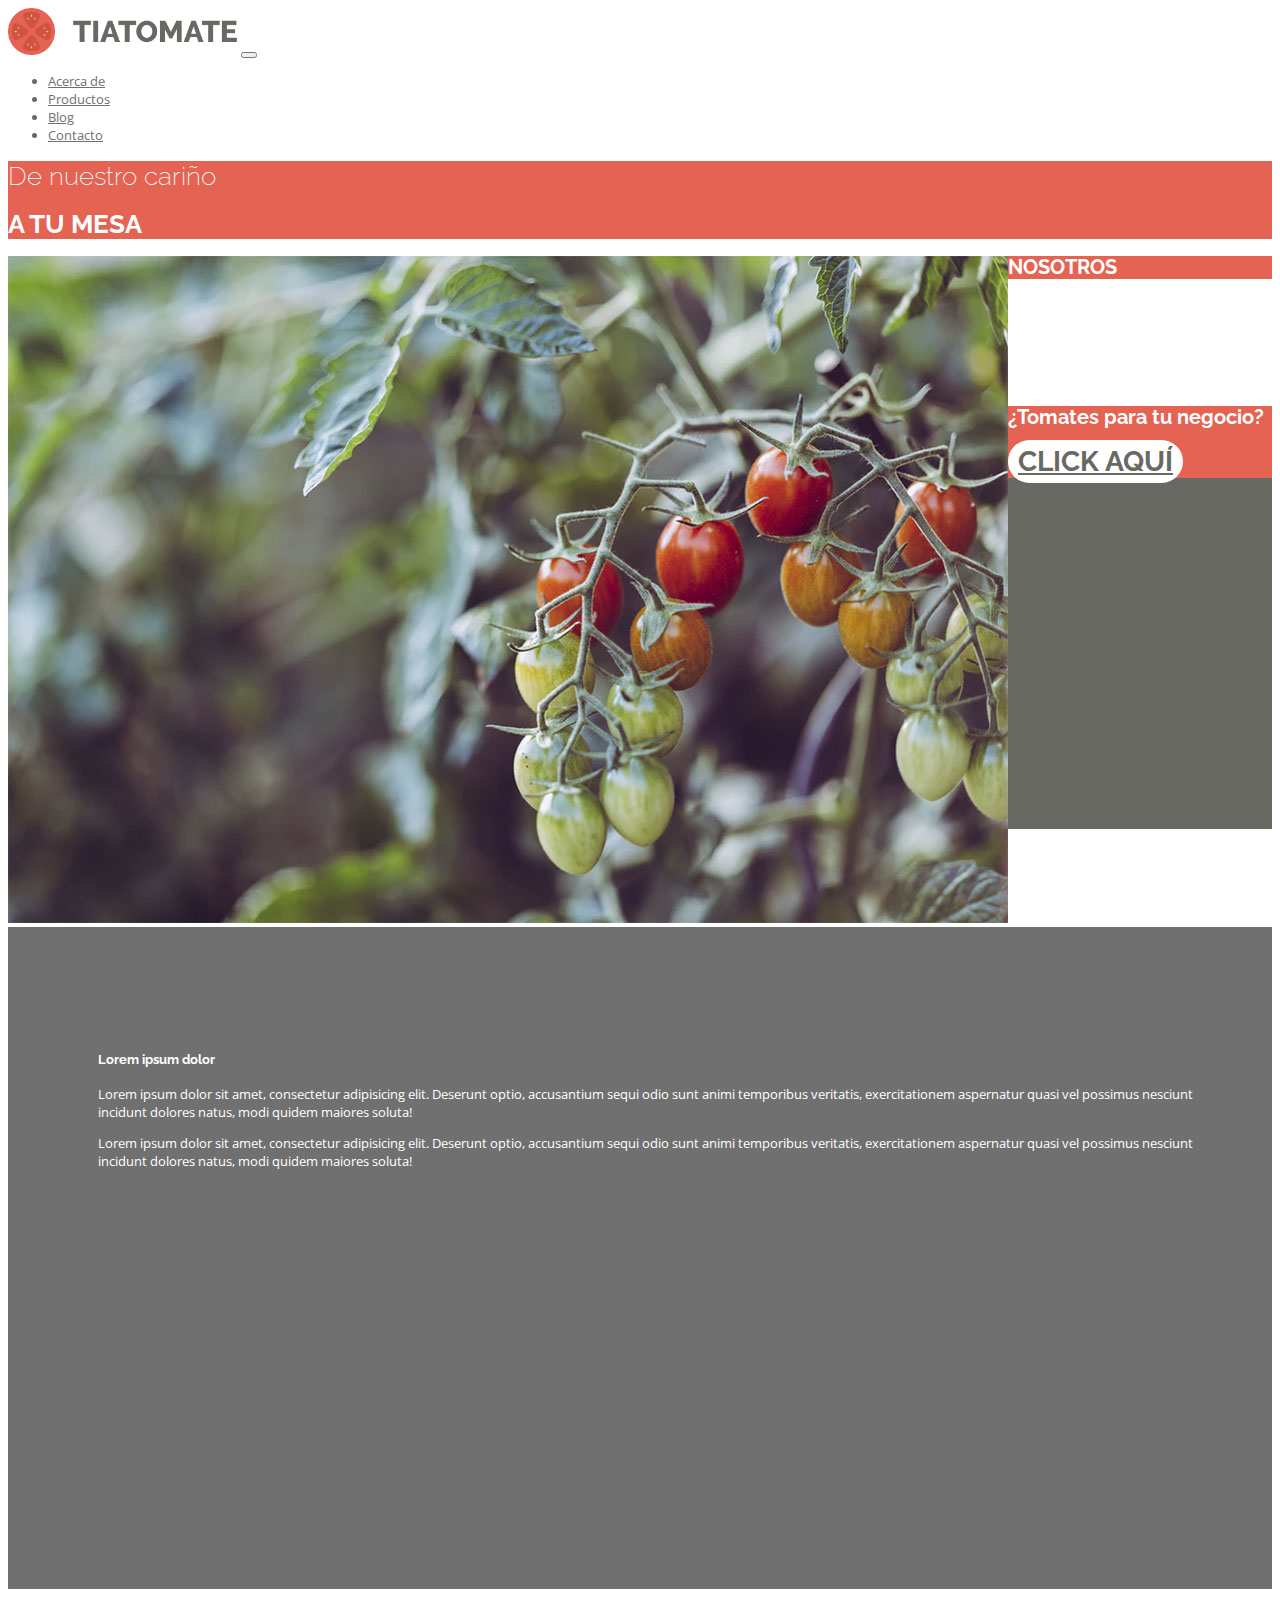
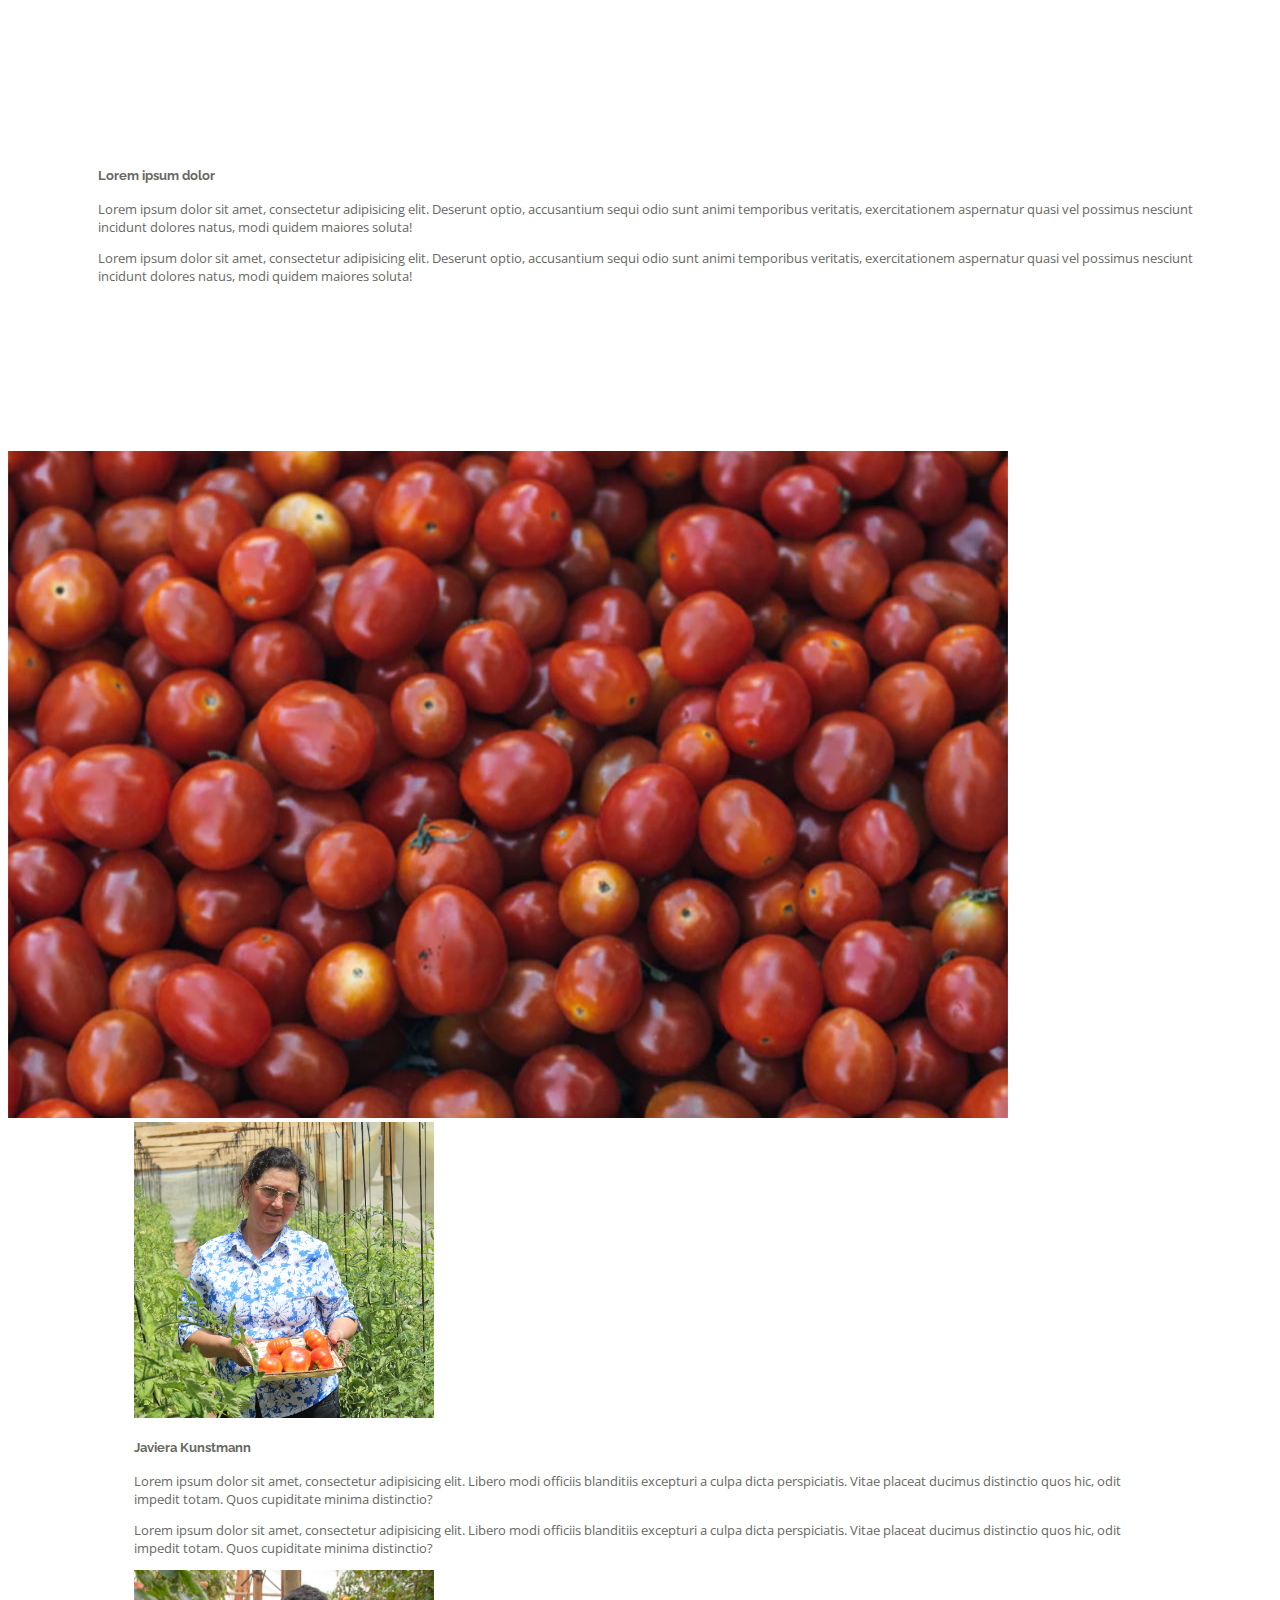
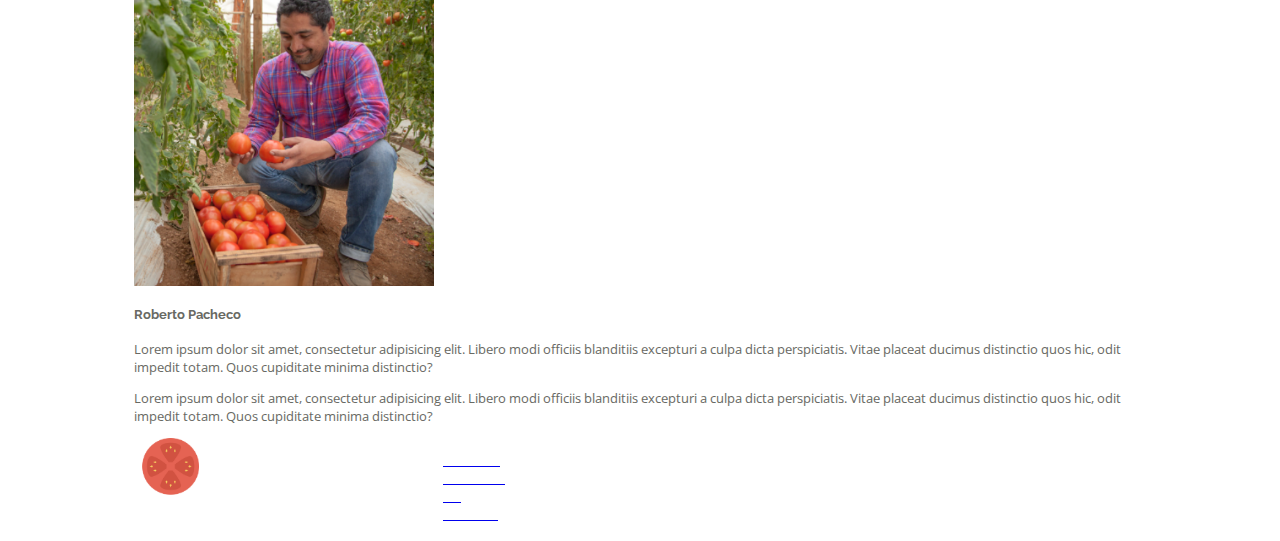
<file: index.html>
<!DOCTYPE html>
<html lang="es">
<head>

	<meta charset="utf-8">
	<meta name="viewport" content="width=device-width, initial-scale=1"> 
	<meta name="description" content="Productora de Tomates Orgánicos">
	<meta name="keywords" content="Produccion de Tomates, Tomates, Orgánico, Saludable">
	<title>Tiatomate | Productora de Tomates Orgánicos</title>

	<!-- CSS bootstrap 4.1.1 -->
	<link rel="stylesheet" href="https://stackpath.bootstrapcdn.com/bootstrap/4.1.1/css/bootstrap.min.css" integrity="sha384-WskhaSGFgHYWDcbwN70/dfYBj47jz9qbsMId/iRN3ewGhXQFZCSftd1LZCfmhktB" crossorigin="anonymous">
	<!-- JS bootstrap 4.1.1 -->
	<script src="https://stackpath.bootstrapcdn.com/bootstrap/4.1.1/js/bootstrap.min.js" integrity="sha384-smHYKdLADwkXOn1EmN1qk/HfnUcbVRZyYmZ4qpPea6sjB/pTJ0euyQp0Mk8ck+5T" crossorigin="anonymous"></script>
	<!-- Jquery 3.3.1 -->
	<script src="https://code.jquery.com/jquery-3.3.1.slim.min.js" integrity="sha384-q8i/X+965DzO0rT7abK41JStQIAqVgRVzpbzo5smXKp4YfRvH+8abtTE1Pi6jizo" crossorigin="anonymous"></script>
	<!-- JS Popper 1.14.3 -->
	<script src="https://cdnjs.cloudflare.com/ajax/libs/popper.js/1.14.3/umd/popper.min.js" integrity="sha384-ZMP7rVo3mIykV+2+9J3UJ46jBk0WLaUAdn689aCwoqbBJiSnjAK/l8WvCWPIPm49" crossorigin="anonymous"></script>
	<!-- Fontawesome -->
	<link rel="stylesheet" href="https://use.fontawesome.com/releases/v5.0.13/css/all.css" integrity="sha384-DNOHZ68U8hZfKXOrtjWvjxusGo9WQnrNx2sqG0tfsghAvtVlRW3tvkXWZh58N9jp" crossorigin="anonymous">

	<!-- Google Font: Raleway y Open Sans -->
	<link href="https://fonts.googleapis.com/css?family=Raleway:200,700" rel="stylesheet">
	<link href="https://fonts.googleapis.com/css?family=Open+Sans" rel="stylesheet">

	<link rel="stylesheet" href="assets/css/style.css">  

</head>
<body>
<nav class="col-12 navbar navbar-expand-sm menunav">
	<!-- Brand -->
	<a class="navbar-brand logo" href="index.html"><img src="assets/img/logo-navbar.png" alt="Tiatomate, Productora de Tomates Orgánicos" class="navbar_logo"></a>

	<!-- Menu Hamburguesa -->
	<button class="navbar-toggler" type="button" data-toggle="collapse" data-target="#nav-content" aria-controls="nav-content" aria-expanded="false" aria-label="Toggle navigation">
	<span class="navbar-toggler-icon"></span>
	</button>

	<!-- Links -->
	<div class="collapse navbar-collapse justify-content-end" id="nav-content">   
	<ul class="navbar-nav">
	<li class="nav-item">
	<a class="nav-link link" href="about.html">Acerca de</a>
	</li>
	<li class="nav-item">
	<a class="nav-link link" href="#">Productos</a>
	</li>
	<li class="nav-item">
	<a class="nav-link link" href="#">Blog</a>
	</li>
	<li class="nav-item">
	<a class="nav-link link" href="#">Contacto</a>
	</li>
	</ul>
</nav>

<div class="jumbotron head text-center">
	<h1 class="head_text_light">
		De nuestro cariño
	</h1>
	<h1 class="head_text_bold">a tu mesa</h1>
</div>

<section>
	<div class="col-12 info">
		
		<div class="col-xl-6 col-lg-6 col-md-12 col-sm-12 col-12 info_inner_primary">
			<img src="assets/img/img-history.jpg" class="w-100" alt="">
		</div>
		<div class="col-xl-6 col-lg-6 col-md-12 col-sm-12 col-12 info_inner_secundary">
			<h4 class="info_title">Lorem ipsum dolor</h4>
			<p class="info_text">Lorem ipsum dolor sit amet, consectetur adipisicing elit. Deserunt optio, accusantium sequi odio sunt animi temporibus veritatis, exercitationem aspernatur quasi vel possimus nesciunt incidunt dolores natus, modi quidem maiores soluta!</p>

			<p class="info_text">Lorem ipsum dolor sit amet, consectetur adipisicing elit. Deserunt optio, accusantium sequi odio sunt animi temporibus veritatis, exercitationem aspernatur quasi vel possimus nesciunt incidunt dolores natus, modi quidem maiores soluta!</p>
		</div>
		
	</div>


<div class="clearfix"></div>

	<div class="col-12 info">
		
		<div class="col-xl-6 col-lg-6 col-md-12 col-sm-12 col-12 info_inner_secundary_grey">
			<h4 class="info_title_grey">Lorem ipsum dolor</h4>
			<p class="info_text_grey">Lorem ipsum dolor sit amet, consectetur adipisicing elit. Deserunt optio, accusantium sequi odio sunt animi temporibus veritatis, exercitationem aspernatur quasi vel possimus nesciunt incidunt dolores natus, modi quidem maiores soluta!</p>

			<p class="info_text_grey">Lorem ipsum dolor sit amet, consectetur adipisicing elit. Deserunt optio, accusantium sequi odio sunt animi temporibus veritatis, exercitationem aspernatur quasi vel possimus nesciunt incidunt dolores natus, modi quidem maiores soluta!</p>
		</div>

		<div class="col-xl-6 col-lg-6 col-md-12 col-sm-12 col-12 info_inner_primary_grey"><img src="assets/img/our-tomatoes.jpg" class="w-100" alt=""></div>
		
	</div>

</section>

<div class="clearfix"></div>

<div class="jumbotron head text-center">
	<h2 class="head_text_bold">Nosotros</h2>
</div>

<section>
	<div class="col-12">
		<div class="row us">
		<div class="col-xl-5 col-lg-5 col-md-5 col-sm-12 col-12 us_inner">
			<img src="assets/img/javiera-kunstmann.png" alt="" class="us_inner_img">
		</div>
		<div class="col-xl-6 col-lg-6 col-md-7 col-sm-12 col-12 us_inner">
			<h4 class="us_inner_title">Javiera Kunstmann</h4>
			<p class="us_inner_text">Lorem ipsum dolor sit amet, consectetur adipisicing elit. Libero modi officiis blanditiis excepturi a culpa dicta perspiciatis. Vitae placeat ducimus distinctio quos hic, odit impedit totam. Quos cupiditate minima distinctio?</p>

			<p class="us_inner_text">Lorem ipsum dolor sit amet, consectetur adipisicing elit. Libero modi officiis blanditiis excepturi a culpa dicta perspiciatis. Vitae placeat ducimus distinctio quos hic, odit impedit totam. Quos cupiditate minima distinctio?</p>
		</div>
		</div>

		<div class="clearfix"></div>

		<div class="row us">
		<div class="col-xl-5 col-lg-5 col-md-5 col-sm-12 col-12 us_inner">
			<img src="assets/img/roberto-pacheco.png" alt="" class="us_inner_img">
		</div>
		<div class="col-xl-6 col-lg-6 col-md-7 col-sm-12 col-12 us_inner">
			<h4 class="us_inner_title">Roberto Pacheco</h4>
			<p class="us_inner_text">Lorem ipsum dolor sit amet, consectetur adipisicing elit. Libero modi officiis blanditiis excepturi a culpa dicta perspiciatis. Vitae placeat ducimus distinctio quos hic, odit impedit totam. Quos cupiditate minima distinctio?</p>

			<p class="us_inner_text">Lorem ipsum dolor sit amet, consectetur adipisicing elit. Libero modi officiis blanditiis excepturi a culpa dicta perspiciatis. Vitae placeat ducimus distinctio quos hic, odit impedit totam. Quos cupiditate minima distinctio?</p>
		</div>
		</div>
	</div>
</section>

<div class="clearfix"></div>

<div class="jumbotron head text-center">
	<h2 class="head_text_medium">¿Tomates para tu negocio?</h2>
	<a class="btn head_btn" href="#" role="button">Click aquí</a>
</div>

<footer class="foot">
	<div class="container">
	<div class="col-xl-4 col-lg-4 col-md-12 col-sm-12 col-12 foot_inner">
		<img src="assets/img/logo-footer.png" alt="" class="foot_logo">
	</div>
	<div class="col-xl-4 col-lg-4 col-md-12 col-sm-12 col-12 foot_inner">
		<i class="fab fa-facebook-f fa-2x foot_rrss"></i>
		<i class="fab fa-instagram fa-2x foot_rrss"></i>
		<i class="fab fa-twitter fa-2x foot_rrss"></i>
	</div>
	<div class="col-xl-4 col-lg-4 col-md-12 col-sm-12 col-12 foot_inner foot_menu">
		<ul>
			<a href="about.html"><li>Acerca de </li></a>
			<a href="#"><li>Productos </li></a>
			<a href="#"><li>Blog </li></a>
			<a href="#"><li>Contacto </li></a>
		</ul>
	</div>
	</div>
</footer>
</body>
</html>
</file>
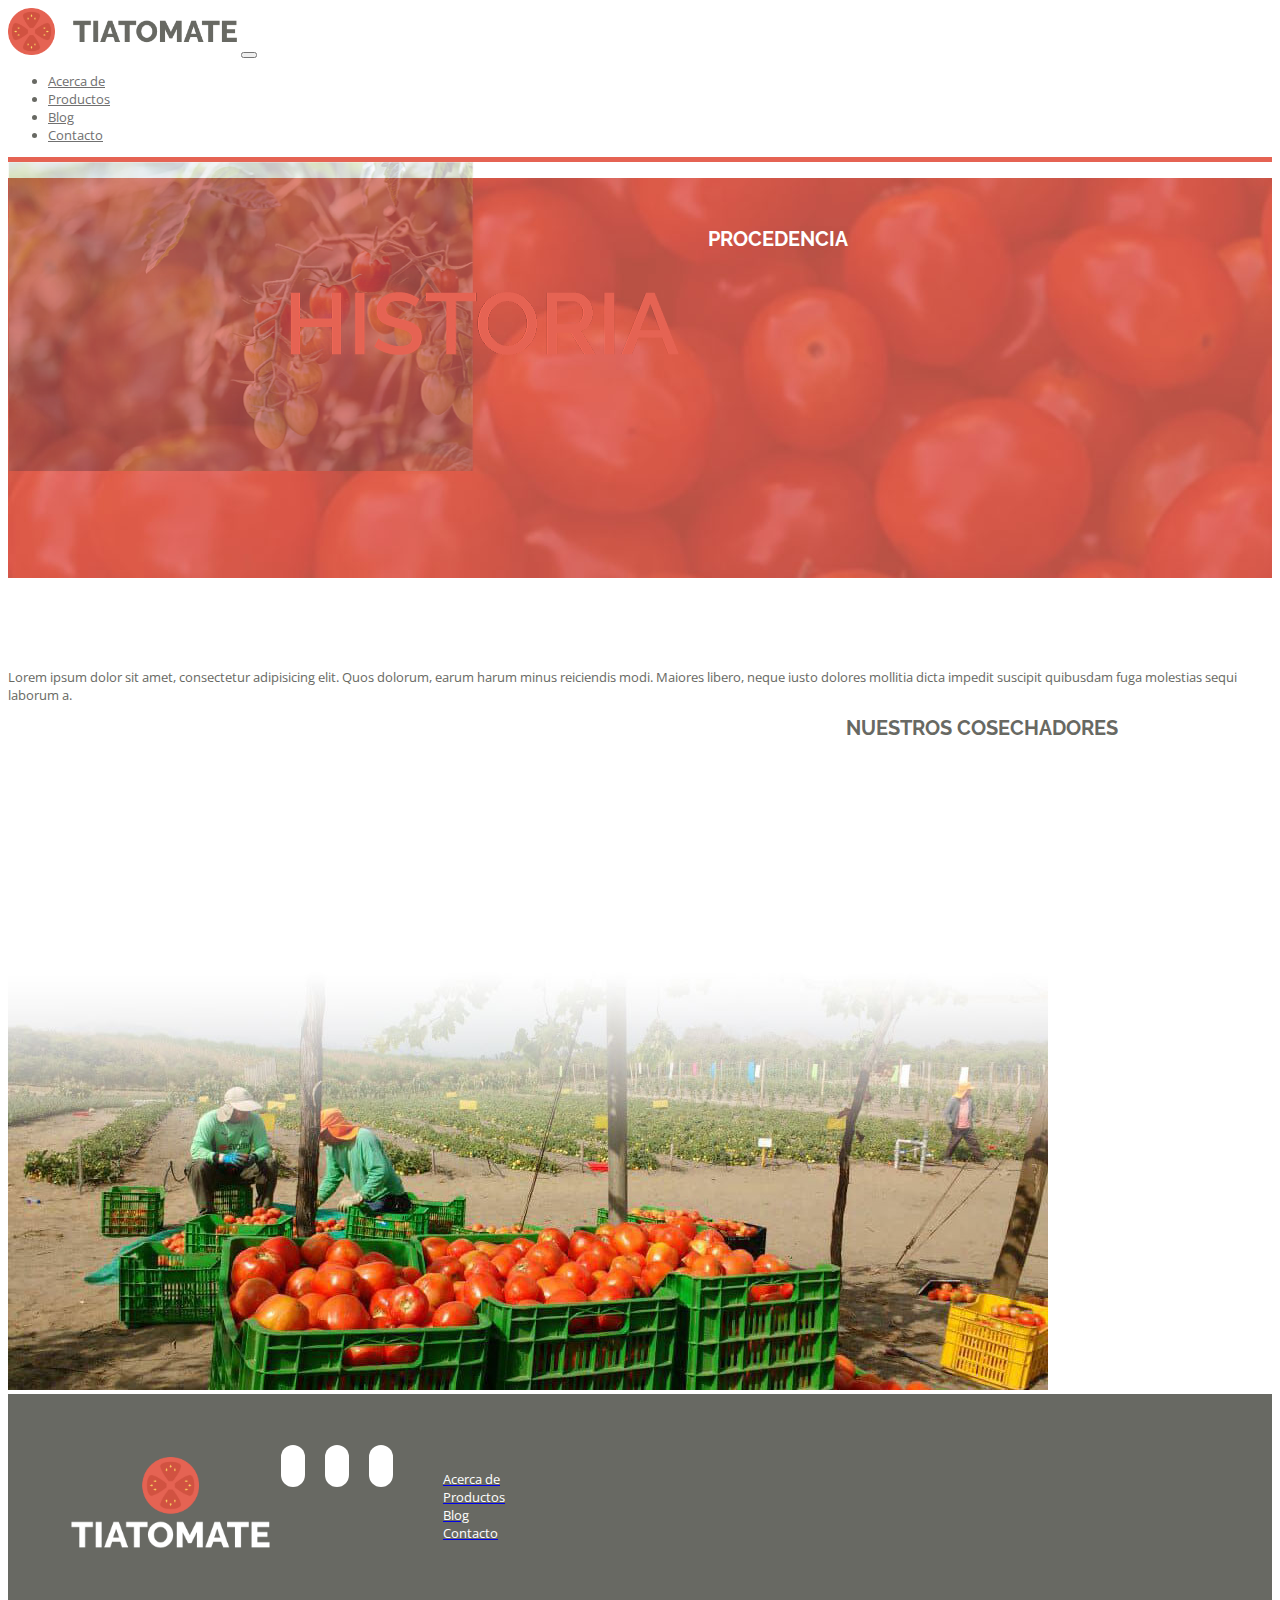
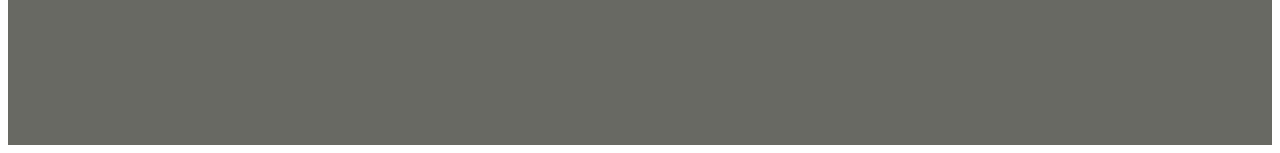
<file: about.html>
<!DOCTYPE html>
<html lang="es">
<head>

	<meta charset="utf-8">
	<meta name="viewport" content="width=device-width, initial-scale=1"> 
	<meta name="description" content="Productora de Tomates Orgánicos">
	<meta name="keywords" content="Produccion de Tomates, Tomates, Orgánico, Saludable">
	<title>Tiatomate | Productora de Tomates Orgánicos</title>

	<!-- CSS bootstrap 4.1.1 -->
	<link rel="stylesheet" href="https://stackpath.bootstrapcdn.com/bootstrap/4.1.1/css/bootstrap.min.css" integrity="sha384-WskhaSGFgHYWDcbwN70/dfYBj47jz9qbsMId/iRN3ewGhXQFZCSftd1LZCfmhktB" crossorigin="anonymous">
	<!-- JS bootstrap 4.1.1 -->
	<script src="https://stackpath.bootstrapcdn.com/bootstrap/4.1.1/js/bootstrap.min.js" integrity="sha384-smHYKdLADwkXOn1EmN1qk/HfnUcbVRZyYmZ4qpPea6sjB/pTJ0euyQp0Mk8ck+5T" crossorigin="anonymous"></script>
	<!-- Jquery 3.3.1 -->
	<script src="https://code.jquery.com/jquery-3.3.1.slim.min.js" integrity="sha384-q8i/X+965DzO0rT7abK41JStQIAqVgRVzpbzo5smXKp4YfRvH+8abtTE1Pi6jizo" crossorigin="anonymous"></script>
	<!-- JS Popper 1.14.3 -->
	<script src="https://cdnjs.cloudflare.com/ajax/libs/popper.js/1.14.3/umd/popper.min.js" integrity="sha384-ZMP7rVo3mIykV+2+9J3UJ46jBk0WLaUAdn689aCwoqbBJiSnjAK/l8WvCWPIPm49" crossorigin="anonymous"></script>
	<!-- Fontawesome -->
	<link rel="stylesheet" href="https://use.fontawesome.com/releases/v5.0.13/css/all.css" integrity="sha384-DNOHZ68U8hZfKXOrtjWvjxusGo9WQnrNx2sqG0tfsghAvtVlRW3tvkXWZh58N9jp" crossorigin="anonymous">

	<!-- Google Font: Raleway y Open Sans -->
	<link href="https://fonts.googleapis.com/css?family=Raleway:200,700" rel="stylesheet">
	<link href="https://fonts.googleapis.com/css?family=Open+Sans" rel="stylesheet">

	<link rel="stylesheet" href="assets/css/style.css">  

</head>
<body>
<nav class="col-12 navbar navbar-expand-sm menunav">
	<!-- Brand -->
	<a class="navbar-brand logo" href="index.html"><img src="assets/img/logo-navbar.png" alt="Tiatomate, Productora de Tomates Orgánicos" class="navbar_logo"></a>

	<!-- Menu Hamburguesa -->
	<button class="navbar-toggler" type="button" data-toggle="collapse" data-target="#nav-content" aria-controls="nav-content" aria-expanded="false" aria-label="Toggle navigation">
	<span class="navbar-toggler-icon"></span>
	</button>

	<!-- Links -->
	<div class="collapse navbar-collapse justify-content-end" id="nav-content">   
	<ul class="navbar-nav">
	<li class="nav-item">
	<a class="nav-link link" href="about.html">Acerca de</a>
	</li>
	<li class="nav-item">
	<a class="nav-link link" href="#">Productos</a>
	</li>
	<li class="nav-item">
	<a class="nav-link link" href="#">Blog</a>
	</li>
	<li class="nav-item">
	<a class="nav-link link" href="#">Contacto</a>
	</li>
	</ul>
</nav>

<div class="col-12 line"></div>

<section>
<div class="history">
	<div class="col-xl-7 col-lg-7 col-md-12 col-sm-12 col-12 history_inner">
		<img src="assets/img/img-about.png" alt="" class="img-fluid">
	</div>

	<div class="col-xl-5 col-lg-5 col-md-12 col-sm-12 col-12 history_inner">
		<p class="history_inner_text">Lorem ipsum dolor sit amet, consectetur adipisicing elit. Quos dolorum, earum harum minus reiciendis modi. Maiores libero, neque iusto dolores mollitia dicta impedit suscipit quibusdam fuga molestias sequi laborum a.</p>
	</div>
</div>
</section>

<div class="clearfix"></div>

<section class="col-xl-12 origin_bg">
	
	<div class="text-center">
		<h2 class="head_text_bold origin_title">Procedencia</h2>
	</div>

	<div class="col-xl-4 col-lg-4 col-md-4 col-sm-12 col-12 origin_inner">
		<i class="fab fa-pagelines fa-5x origin_inner_icon"></i>
		<h3 class="origin_inner_title">Campos Orgánicos</h3>
		<p class="origin_inner_text">Lorem ipsum dolor sit amet, consectetur adipisicing elit. Enim soluta aperiam voluptatibus ipsum voluptas eligendi praesentium doloremque.</p>
	</div>

	<div class="col-xl-4 col-lg-4 col-md-4 col-sm-12 col-12 origin_inner">
		<i class="fab fa-pagelines fa-5x origin_inner_icon"></i>
		<h3 class="origin_inner_title">Cosecha Nacional</h3>
		<p class="origin_inner_text">Lorem ipsum dolor sit amet, consectetur adipisicing elit. Enim soluta aperiam voluptatibus ipsum voluptas eligendi praesentium doloremque.</p>
	</div>

	<div class="col-xl-4 col-lg-4 col-md-4 col-sm-12 col-12 origin_inner">
		<i class="fab fa-pagelines fa-5x origin_inner_icon"></i>
		<h3 class="origin_inner_title">Calidad</h3>
		<p class="origin_inner_text">Lorem ipsum dolor sit amet, consectetur adipisicing elit. Enim soluta aperiam voluptatibus ipsum voluptas eligendi praesentium doloremque.</p>
	</div>

</section>

<div class="clearfix"></div>


<div class="jumbotron about text-center">
	<h2 class="about_text_bold">Nuestros Cosechadores</h2>
	<img src="assets/img/cosechadores.jpg" class="w-100" alt="">
</div>


<footer class="foot">
	<div class="container">
	<div class="col-xl-4 col-lg-4 col-md-12 col-sm-12 col-12 foot_inner">
		<img src="assets/img/logo-footer.png" alt="" class="foot_logo">
	</div>
	<div class="col-xl-4 col-lg-4 col-md-12 col-sm-12 col-12 foot_inner">
		<i class="fab fa-facebook-f fa-2x foot_rrss"></i>
		<i class="fab fa-instagram fa-2x foot_rrss"></i>
		<i class="fab fa-twitter fa-2x foot_rrss"></i>
	</div>
	<div class="col-xl-4 col-lg-4 col-md-12 col-sm-12 col-12 foot_inner foot_menu">
		<ul>
			<a href="about.html"><li>Acerca de </li></a>
			<a href="#"><li>Productos </li></a>
			<a href="#"><li>Blog </li></a>
			<a href="#"><li>Contacto </li></a>
		</ul>
	</div>
	</div>
</footer>
</body>
</html>
</file>
<file: assets/css/style.css>
body, p{
	font-family: 'Open Sans', sans-serif;
	color: #686963;
	font-size: 13px;
}

h1,h2,h3,h4,h5,h6{
	font-family: 'Raleway', sans-serif !important;
	color: #686963;
}

.navbar_logo{
	max-width: 230px;
}

.link{
	color: #707070;
}

.link:hover {
    color: #e56353;
    ;
}

.head{
	background-color: #E56353;
	border-radius: 0;
	margin: 0;
}

.head_text_light{
font-weight: 200;
color: #fff;
}

.head_text_bold{
	font-weight: 700;
	text-transform: uppercase;
	color: #fff;
}

.head_text_medium{
	font-weight: 700;
	color: #fff;
}

.info{
	padding: 0;
}

.info_inner_primary, .info_inner_secundary, .info_inner_secundary_grey, .info_inner_primary_grey{
	float: left;
	padding:0;
}

.info_inner_secundary{
    background-color: #707070;
    padding-top: 12vh;
    padding-left: 10vh;
    padding-right: 5vh;
        height: 61.5vh;
}

.info_title{
	font-weight: 700;
}

.info_title, .info_text{
	color: #fff;
}

.info_inner_secundary_grey{
	padding-top: 18vh;
	padding-bottom: 17vh;
	padding-left: 10vh;
	padding-right: 5vh;
}

.info_title_grey{
	font-weight: 700;
}

.info_title_grey, .info_text_grey{
	color: #686963;
}

.us{
	margin: 10%;
}

.us_inner{
	float: left;
}

.us_inner_img{
	max-width: 300px;
}

.us_inner_title{
	font-weight: 700;
}

.head_btn{
	font-family: 'Raleway', sans-serif;
	background-color: #fff;
	color: #686963;
	font-size: 28px;
	font-weight: 700;
	text-transform: uppercase;
	padding: 5px 10px;
	border-radius: 40px;
	width: 25%;
}

.head_btn:hover{
	color: #686963;
}

.foot{
	background-color: #686963;
	padding: 7vh;
	height: 25vh;
}

.foot_inner{
	float: left;
	text-align: center;
}

.foot_logo{
	max-width: 200px;
}

.foot_rrss{
	background-color: #fff;
	border-radius: 30px;
	width: 50px;
	height: 50px;
	text-align: center;
	padding: 12px;
	margin: 10px;
}

.foot_rrss i{
	color: #686963

}

.foot_menu ul li {
	text-decoration: none;
	list-style: none;
	color: #fff;
	text-align: left;

}

.line{
	height: 5px;
	background-color: #e56353;

}

.history_inner{
	float: left;
}

.history_inner_text {
    padding-top: 20vh;
}

.origin_bg{
	background-image: url(../img/bg-about.jpg);
	    height: 400px;

}

.origin_title{
	padding: 50px 0 20px 0;
}

.origin_inner{
	text-align: center;
	float: left;
}

.origin_inner_icon{
	color: #fff;
	padding: 20px 0;
}

.origin_inner_title, .origin_inner_text{
	color: #fff;
}

.about{
	background-color: #fff;
	padding: 0;
	margin: 0;
}

.about_text_bold{
		font-weight: 700;
	text-transform: uppercase;
	padding-top: 100px;
}

@media (min-width: 0px) and (max-width: 575px){
.info_inner_primary_grey{
	display: none;
}

.us {
    margin: 5%;
}

.us_inner_title {
    margin-top: 20px;

 }

 .head_btn {
    width: 100%;
}

.foot {
    height: 45vh;
    padding: 7vh 3vh;
}

.foot_menu ul{
	padding-left: 0;
}

.foot_menu ul li{
	display: inline;
	padding-right: 10px;
}
.history_inner_text {
    padding-top: 5vh;
}
.origin_bg {
    height: 850px;
    background-size: cover;
}

.about_text_bold {
    padding: 40px 10px;
}
}

@media (min-width: 576px) and (max-width: 767px){
.info_inner_primary_grey{
	display: none;
}

.us_inner_title {
    margin-top: 20px;

 }

 .head_btn {
    width: 80%;
}

.foot {
    height: 45vh;
    padding: 7vh 3vh;
}

.foot_menu ul{
	padding-left: 0;
}

.foot_menu ul li{
	display: inline;
	padding-right: 10px;
}
.history_inner_text {
    padding-top: 5vh;
}
}

@media (min-width: 768px) and (max-width: 991px){

.info_inner_primary {
    display: none;
}

.us {
    margin: 3%;
}

.foot {
    height: 45vh;
    padding: 7vh 3vh;
}

.foot_menu ul{
	padding-left: 0;
}

.foot_menu ul li{
	display: inline;
	padding-right: 10px;
}
.history_inner_text {
    padding-top: 5vh;
}

}


@media (min-width: 992px) and (max-width: 1299px){ ... }


@media (min-width: 1200px) { ... }
</file>
